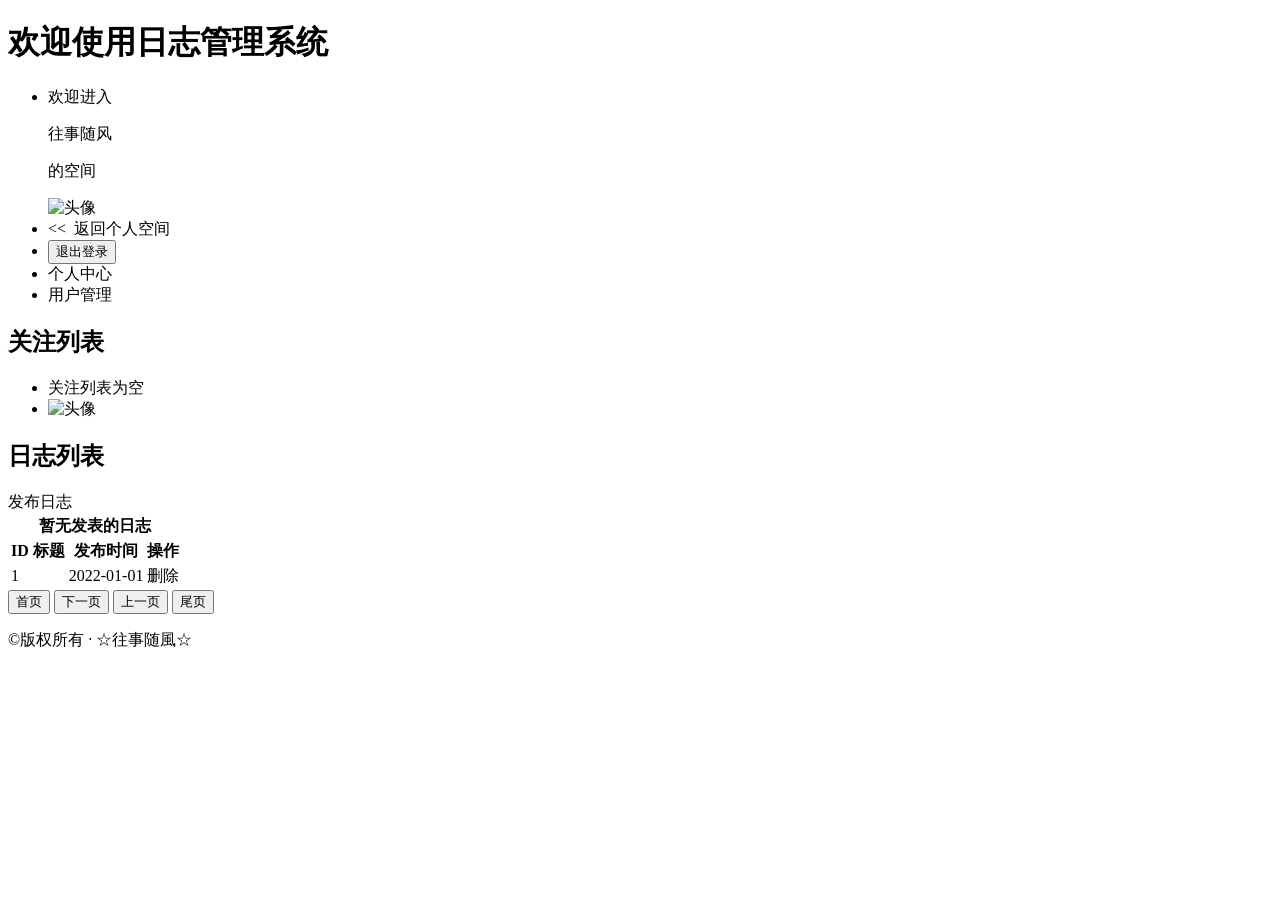
<file: topiczone/web/index.html>
<!DOCTYPE html>
<html lang="en" xmlns:th="http://www.thymeleaf.org">
<head>
    <meta charset="UTF-8">
    <meta http-equiv="X-UA-Compatible" content="IE=edge">
    <meta name="viewport" content="width=device-width, initial-scale=1.0">
    <link rel="stylesheet" th:href="@{/css/common.css}">
    <link rel="stylesheet" th:href="@{/css/index.css}">
    <link rel="icon" th:href="@{/imgs/icon/往事随风.jpg}">
    <title>home</title>
    <script th:src="@{/js/index.js}"></script>
</head>
<body>
<div class="topic-zone-wrapper">
    <!-- 顶部-->
    <div class="topic-zone-top">
        <h1 class="topic-zone-title">欢迎使用日志管理系统</h1>
        <div class="page-native">
            <ul>
                <li class="welcome-li">
                    <p class="welcome-title">欢迎进入</p>
                    <p th:text="|${session.friend.nickName}|" class="welcome-title userNickName">往事随风</p>
                    <p class="welcome-title">的空间</p>
                    <img th:src="@{|/imgs/${session.friend.headImage}|}" alt="头像" class="user-head-image">
                </li>
                <li>
                    <a th:if="${session.userBasic.id != session.friend.id}"
                       th:href="@{|/user.do?choice=friend&id=${session.userBasic.id}|}"
                       class="back-to-main">&lt;&lt;&ensp;返回个人空间</a>
                </li>
                <li>
                    <button th:if="${session.userBasic.id == session.friend.id}" th:data="${session.userBasic.nickName}"
                            th:onclick="|out(this.getAttribute('data'))|" class="login-out-btn">退出登录
                    </button>
                </li>
                <li>
                    <a th:if="${session.userBasic.id == session.friend.id}"
                       th:href="@{|/user.do?choice=personal&userBasicId=${session.userBasic.id}|}"
                       class="personal">个人中心</a>
                </li>
                <li>
                    <a th:if="${session.userBasic.id == session.friend.id}"
                       th:href="@{|/user.do?choice=friendManage&userBasicId=${session.userBasic.id}|}"
                       class="friend-manage">
                        用户管理
                    </a>
                </li>
            </ul>
        </div>
    </div>
    <!-- 中间内容区-->
    <div class="topic-zone-center">
        <!-- 好友列表-->
        <div class="topic-zone-friend-list-wrapper">
            <h2>关注列表</h2>
            <ul class="topic-zone-friend-list">
                <li th:if="${#lists.isEmpty(session.friend.friendList)}" class="friend-list-null">关注列表为空</li>
                <li th:unless="${#lists.isEmpty(session.friend.friendList)}"
                    th:each="friend : ${session.friend.friendList}">
                    <img th:src="@{|/imgs/${friend.headImage}|}" alt="头像" class="friend-head-image">
                    <a th:href="@{|/user.do?choice=friend&id=${friend.id}|}" th:text="${friend.nickName}"></a>
                </li>
            </ul>
        </div>
        <!-- 日志列表-->
        <div class="topic-zone-topic-list-wrapper">
            <h2>日志列表</h2>
            <a th:if="${session.userBasic.id == session.friend.id}"
               th:href="@{|/topic.do?choice=publishPage&id=${session.userBasic.id}|}" class="publish">发布日志</a>
            <table class="topic-zone-topic-table">
                <tr>
                    <th colspan="4" th:if="${#lists.isEmpty(session.friend.topicList)}">暂无发表的日志</th>
                </tr>
                <tr class="topic-zone-topic-table-head">
                    <th>ID</th>
                    <th>标题</th>
                    <th>发布时间</th>
                    <th th:if="${session.userBasic.id == session.friend.id}">操作</th>
                </tr>
                <tr th:unless="${#lists.isEmpty(session.friend.topicList)}"
                    th:each="topic : ${session.friend.topicList}">
                    <td th:text="${topic.getId()}">1</td>
                    <td class="topic-title">
                        <a th:href="@{|/topic.do?choice=topicDetail&id=${topic.id}&visitId=${session.userBasic.id}|}"
                           th:text="${topic.getTitle()}"></a>
                    </td>
                    <td th:text="${topic.getPublishDate()}">2022-01-01</td>
                    <td th:if="${session.userBasic.id == session.friend.id}"
                        th:data-title="${topic.title}"
                        th:onclick="|deleteTopic(${topic.id},${topic.author.id},this.getAttribute('data-title'))|"
                        class="delete">删除
                    </td>
                </tr>
            </table>
            <div class="page-btn-wrapper">
                <button th:onclick="|page(${session.friend.id},${1})|" th:disabled="${session.pageNumber == 1}">首页
                </button>
                <button th:onclick="|page(${session.friend.id},${session.pageNumber + 1})|"
                        th:disabled="${session.pageNumber == session.pageCount || session.pageCount == 0}">下一页
                </button>
                <button th:onclick="|page(${session.friend.id},${session.pageNumber - 1})|"
                        th:disabled="${session.pageNumber == 1}">上一页
                </button>
                <button th:onclick="|page(${session.friend.id},${session.pageCount})|"
                        th:disabled="${session.pageNumber == session.pageCount || session.pageCount == 0}">尾页
                </button>
            </div>
        </div>
    </div>
    <!-- 底部-->
    <div class="topic-zone-bottom">
        <p>&copy;版权所有 · ☆往事随風☆</p>
    </div>
</div>
</body>
</html>
</file>
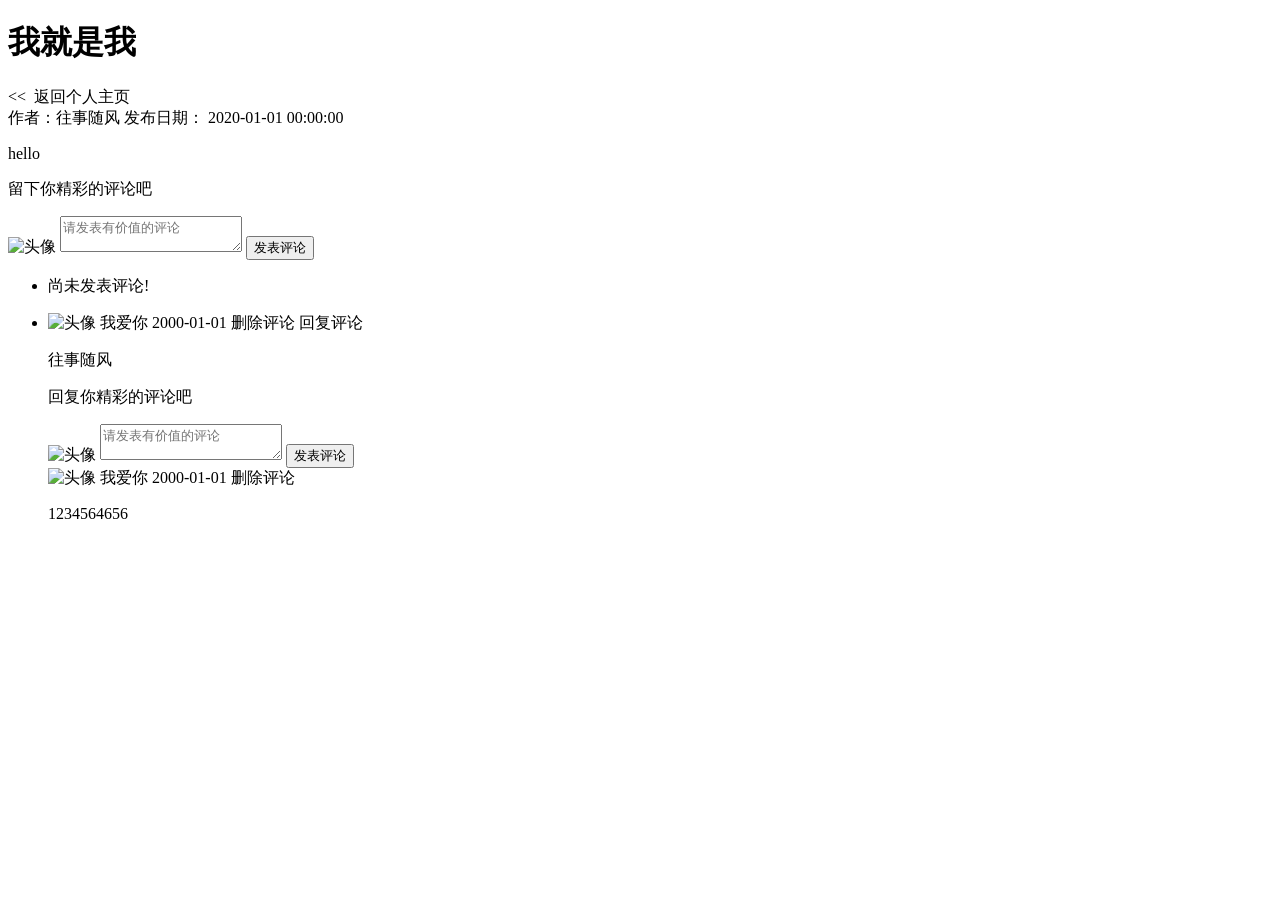
<file: topiczone/web/detail.html>
<!DOCTYPE html>
<html lang="en" xmlns:th="http://www.thymeleaf.org">
<head>
    <meta charset="UTF-8">

    <link rel="stylesheet" th:href="@{/css/common.css}">
    <link rel="stylesheet" th:href="@{/css/detail.css}">
    <link rel="icon" th:href="@{/imgs/icon/往事随风.jpg}">
    <title>detail</title>
    <script th:src="@{/js/detail.js}"></script>
</head>
<body>
<div class="topic-wrapper">
    <!-- 文章内容区-->
    <div class="topic-detail-wrapper">
        <!-- 标题-->
        <h1 th:text="${session.topic.title}">我就是我</h1>
        <div class="publish-detail">
            <a th:href="@{|/user.do?choice=friend&id=${session.userBasic.id}|}" class="back-to-main">&lt;&lt;&ensp;返回个人主页</a>
            <div class="publish-date">
                <span th:text="${session.topic.author.nickName}" class="topic-author">作者：往事随风</span>
                <span>发布日期：</span>
                <span th:text="${session.topic.publishDate}">2020-01-01 00:00:00</span>
            </div>
        </div>
        <span class="line"></span>
        <!-- 正文-->
        <p class="topic-content" th:text="${session.topic.content}">hello</p>
    </div>
    <!-- 评论区-->
    <div class="reply-wrapper">
        <p>留下你精彩的评论吧</p>
        <form th:action="@{/reply.do}" method="post" class="reply-form">
            <input type="hidden" name="choice" value="reply">
            <!-- 查看日志的用户的id-->
            <img th:src="@{|/imgs/${session.userBasic.headImage}|}" alt="头像">
            <textarea name="content" required class="topic-reply-area" placeholder="请发表有价值的评论"></textarea>
            <input type="submit" value="发表评论" class="reply-btn">
        </form>
    </div>
    <!-- 好友回复区-->
    <div class="reply-friend-area">
        <ul>
            <li th:if="${#lists.isEmpty(session.topic.replyList)}" class="no-reply">
                <p>尚未发表评论!</p>
            </li>
            <li th:unless="${#lists.isEmpty(session.topic.replyList)}" th:each="reply : ${session.topic.replyList}">
                <!-- 好友评论(一级评论)-->
                <div class="friend-reply">
                    <div class="reply-info">
                        <img th:src="@{|/imgs/${reply.author.headImage}|}" alt="头像">
                        <span th:text="${reply.author.nickName}" class="reply-nick-name">我爱你</span>
                        <span th:text="${reply.replyDate}" class="reply-date">2000-01-01</span>
                        <span th:if="${session.topic.author.id == session.visitId}"
                              th:author="${reply.author.nickName}"
                              th:onclick="|deleteReply(this.getAttribute('author'),${reply.id})|"
                              class="reply-delete">删除评论</span>
                        <span class="reply-comments">回复评论</span>
                    </div>
                    <p th:text="${reply.content}" class="reply-content">往事随风</p>
                    <!-- 回复评论框-->
                    <div class="host-reply-wrapper">
                        <p>回复你精彩的评论吧</p>
                        <form th:action="@{/reply.do}" method="post" class="reply-form">
                            <input type="hidden" name="choice" value="hostReply">
                            <input type="hidden" name="replyId" th:value="${reply.id}">
                            <img th:src="@{|/imgs/${session.userBasic.headImage}|}" alt="头像">
                            <textarea name="content" required class="topic-reply-area"
                                      placeholder="请发表有价值的评论"></textarea>
                            <input type="submit" value="发表评论" class="reply-btn">
                        </form>
                    </div>
                </div>
                <!-- 作者回复好友评论-->
                <div th:if="${reply.hostReply != null}" th:each="hostReply : ${reply.hostReply}" class="host-reply">
                    <!-- 展示回复的用户信息-->
                    <div class="host-reply-info">
                        <img th:src="@{|/imgs/${hostReply.author.headImage}|}" alt="头像">
                        <span th:text="|${hostReply.author.nickName} 回复 ${reply.author.nickName}|"
                              class="host-reply-nick-name">我爱你</span>
                        <span th:text="${hostReply.hostReplyDate}" class="host-reply-date">2000-01-01</span>
                        <span th:if="${session.topic.author.id == session.visitId}"
                              th:author="${hostReply.author.nickName}"
                              th:onclick="|deleteHostReply(this.getAttribute('author'),${hostReply.id})|"
                              class="host-reply-delete">删除评论</span>
                    </div>
                    <!-- 展示回复内容-->
                    <p th:text="${hostReply.content}" class="host-reply-content">1234564656</p>
                </div>
            </li>
        </ul>
    </div>
</div>
</body>
</html>
</file>
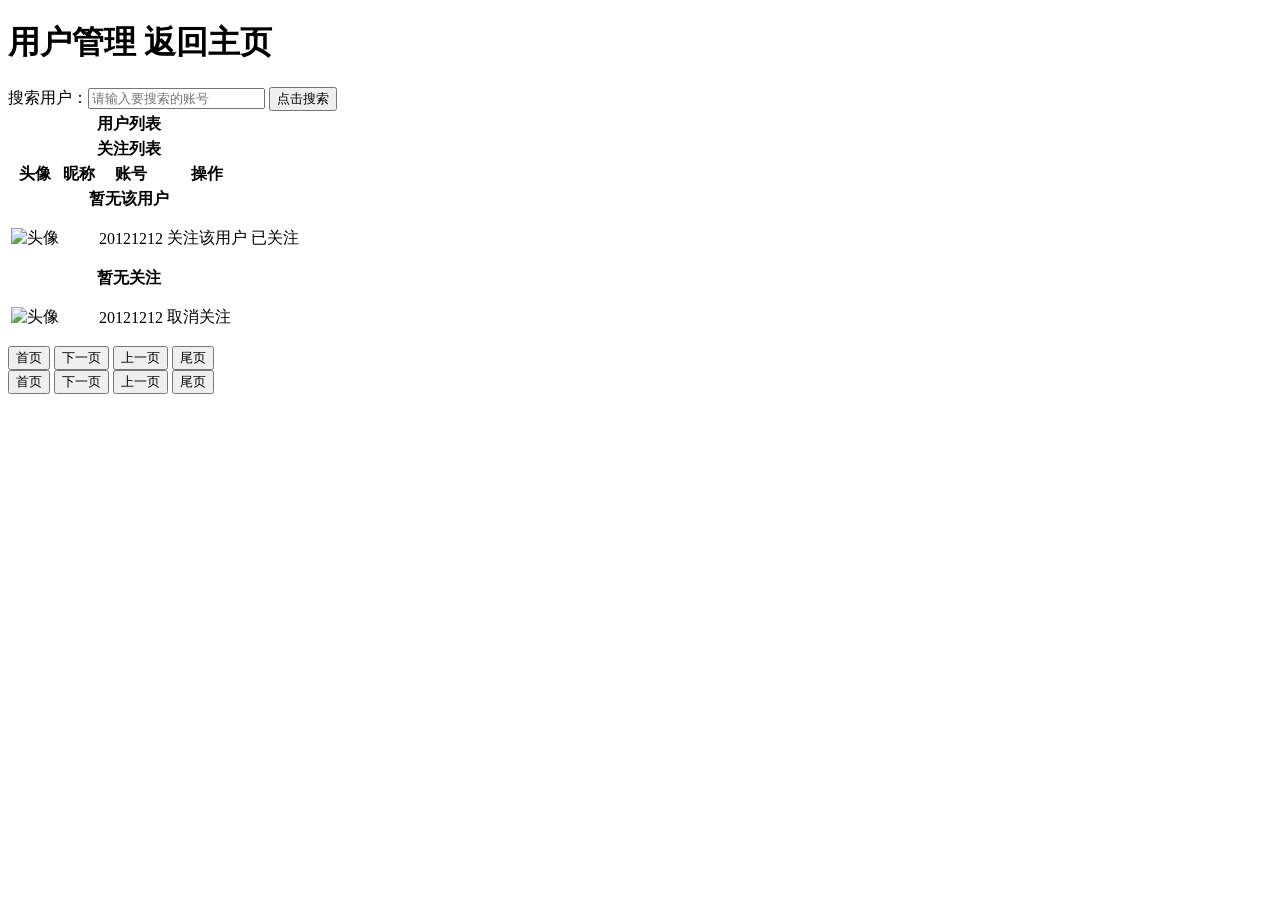
<file: topiczone/web/friendManage.html>
<!DOCTYPE html>
<html lang="en" xmlns:th="http://www.thymeleaf.org">
<head>
    <meta charset="UTF-8">
    <link rel="stylesheet" th:href="@{/css/common.css}">
    <link rel="stylesheet" th:href="@{/css/friendManage.css}">
    <link rel="icon" th:href="@{/imgs/icon/往事随风.jpg}">
    <title>friendManage</title>
    <script th:src="@{/js/friendManage.js}"></script>
</head>
<body>
<div class="friend-manage-wrapper">
    <div class="friend-manage-content">
        <h1 class="friend-manage-title">
            <span>用户管理</span>
            <a th:href="@{|/user.do?choice=friend&id=${session.userBasic.id}|}" class="back-to-main">返回主页</a>
        </h1>
        <form th:action="@{|/user.do?choice=friendManage&userBasicId=${session.userBasic.id}|}" method="post"
              class="search-form">
            <input type="hidden" name="mode" value="search">
            <input type="hidden" name="pageNumber" value="1">
            搜索用户：<input class="search-input" type="search" placeholder="请输入要搜索的账号" name="keyword">
            <input type="submit" value="点击搜索" class="search-btn">
        </form>
        <table class="friend-manage-table">
            <tr th:if="${session.flag}">
                <th colspan="4">用户列表</th>
            </tr>
            <tr th:unless="${session.flag}">
                <th colspan="4">关注列表</th>
            </tr>
            <tr>
                <th>头像</th>
                <th>昵称</th>
                <th>账号</th>
                <th>操作</th>
            </tr>
            <tr th:if="${#lists.isEmpty(session.userBasicList) && session.flag}">
                <th colspan="4">
                    暂无该用户
                </th>
            </tr>
            <tr th:if="${!(#lists.isEmpty(session.userBasicList)) && session.flag}"
                th:each="userBasic : ${session.userBasicList}">
                <td>
                    <img th:src="@{|/imgs/${userBasic.headImage}|}" alt="头像">
                </td>
                <td class="user-nickName">
                    <a th:href="@{|/user.do?choice=friend&id=${userBasic.id}|}" th:text="${userBasic.nickName}"></a>
                </td>
                <td th:text="${userBasic.loginId}">
                    <p>20121212</p>
                </td>
                <td th:if="${userBasic.addFriend}" class="add-friend">
                    <a th:data="${userBasic.nickName}"
                       th:onclick="|addFriend(${session.userBasic.id},${userBasic.id},this.getAttribute('data'))|">关注该用户</a>
                </td>
                <td th:unless="${userBasic.addFriend}">
                    已关注
                </td>
            </tr>

            <tr th:if="${#lists.isEmpty(session.friendList) && !session.flag}">
                <th colspan="4">
                    暂无关注
                </th>
            </tr>
            <tr th:if="${!(#lists.isEmpty(session.friendList)) && !session.flag}" th:each="friend : ${session.friendList}">
                <td>
                    <img th:src="@{|/imgs/${friend.headImage}|}" alt="头像">
                </td>
                <td class="friend-nickName">
                    <a th:href="@{|/user.do?choice=friend&id=${friend.id}|}" th:text="${friend.nickName}"></a>
                </td>
                <td th:text="${friend.loginId}">
                    <p>20121212</p>
                </td>
                <td class="delete-friend">
                    <a th:data="${friend.nickName}"
                       th:onclick="|deleteFriend(${friend.id},${session.userBasic.id},this.getAttribute('data'))|">取消关注</a>
                </td>
            </tr>
        </table>
        <!-- 搜索结果的分页按钮-->
        <div th:if="${session.flag}" th:onclick="" class="page-btn-wrapper">
            <button th:keyword="${session.keyword}"
                    th:onclick="|searchPage('search',this.getAttribute('keyword'),${session.userBasic.id},${1})|"
                    th:disabled="${session.userPageNumber == 1}">首页
            </button>
            <button th:keyword="${session.keyword}"
                    th:onclick="|searchPage('search',this.getAttribute('keyword'),${session.userBasic.id},${session.userPageNumber + 1})|"
                    th:disabled="${session.userPageNumber == session.userPageCount}">
                下一页
            </button>
            <button th:keyword="${session.keyword}"
                    th:onclick="|searchPage('search',this.getAttribute('keyword'),${session.userBasic.id},${session.userPageNumber - 1})|"
                    th:disabled="${session.userPageNumber == 1}">
                上一页
            </button>
            <button th:keyword="${session.keyword}"
                    th:onclick="|searchPage('search',this.getAttribute('keyword'),${session.userBasic.id},${session.userPageCount})|"
                    th:disabled="${session.userPageNumber == session.userPageCount}">
                尾页
            </button>
        </div>
        <!-- 好友列表的分页按钮-->
        <div th:unless="${session.flag}" th:onclick="" class="page-btn-wrapper">
            <button th:onclick="|friendPage(${session.userBasic.id},${1})|"
                    th:disabled="${session.friendPageNumber == 1}">首页</button>
            <button th:onclick="|friendPage(${session.userBasic.id},${session.friendPageNumber + 1})|"
                    th:disabled="${session.friendPageNumber == session.friendPageCount || session.friendPageCount == 0}">下一页</button>
            <button th:onclick="|friendPage(${session.userBasic.id},${session.friendPageNumber - 1})|"
                    th:disabled="${session.friendPageNumber == 1}">上一页</button>
            <button th:onclick="|friendPage(${session.userBasic.id},${session.friendPageCount})|"
                    th:disabled="${session.friendPageNumber == session.friendPageCount || session.friendPageCount == 0}">尾页</button>
        </div>
    </div>
</div>
</body>
</html>
</file>
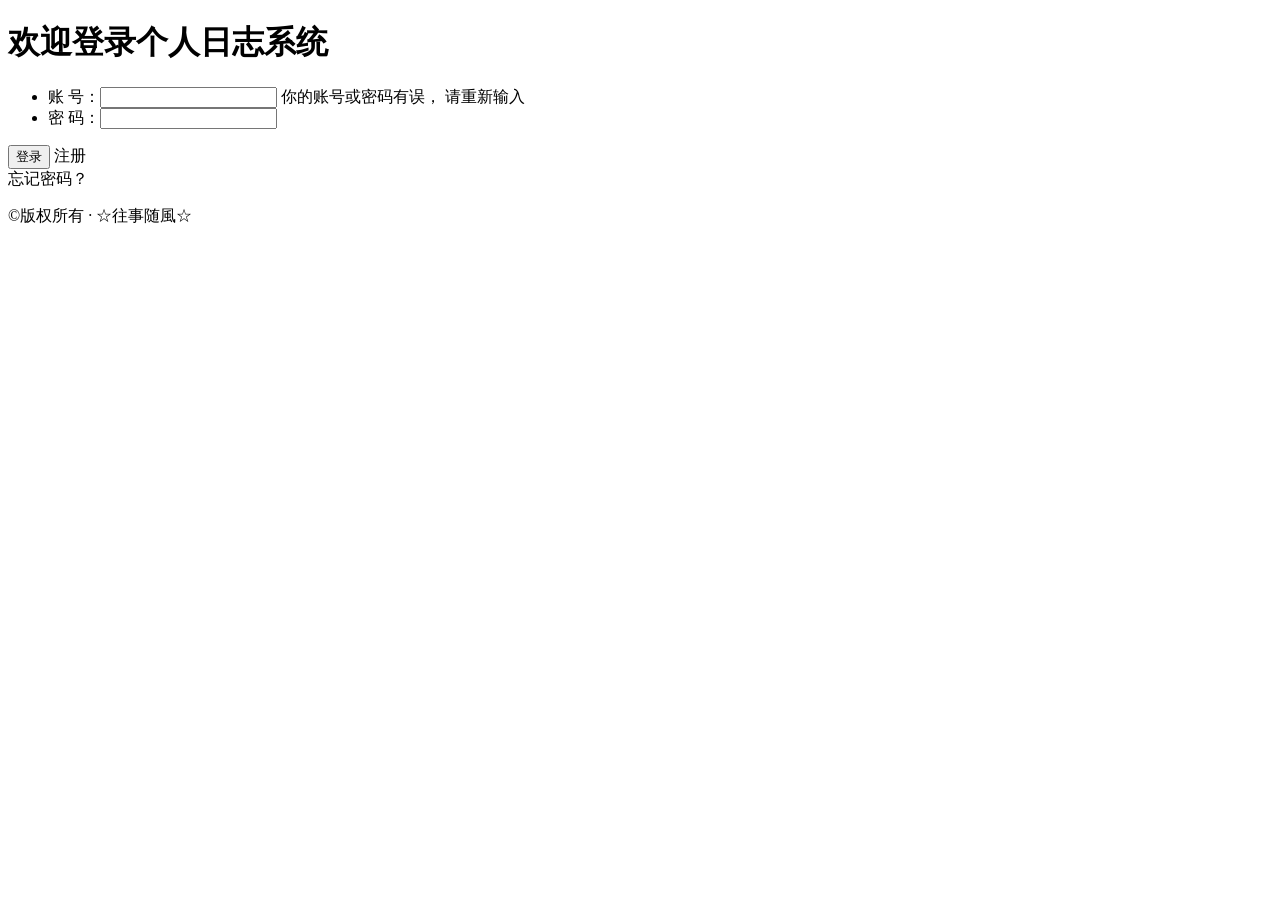
<file: topiczone/web/login.html>
<!DOCTYPE html>
<html lang="en" xmlns:th="http://www.thymeleaf.org">
<head>
    <meta charset="UTF-8">
    <meta http-equiv="X-UA-Compatible" content="IE=edge">
    <meta name="viewport" content="width=device-width, initial-scale=1.0">
    <link rel="stylesheet" th:href="@{/css/common.css}">
    <link rel="stylesheet" th:href="@{/css/login.css}">
    <link rel="icon" th:href="@{/imgs/icon/往事随风.jpg}">
    <title>login</title>
    <script th:src="@{/js/login.js}"></script>
</head>
<body>
<div class="login-out-wrapper">
    <div class="login-container">
        <h1 class="login-title">欢迎登录个人日志系统</h1>
        <form th:action="@{/user.do}" method="post" name="login-form"
              class="login-form">
            <input type="hidden" name="choice" value="login">
            <input type="hidden" name="mode" value="login">
            <ul class="login-login-list">
                <li>
                    账 号：<input type="number" name="loginId" class="login-id">
                    <span th:if="${session.loginError}" class="login-validation validation">
                        你的账号或密码有误，
                        请重新输入
                    </span>
                </li>
                <li>
                    密 码：<input type="password" name="password" class="login-password">
                </li>
            </ul>
            <div class="login-login-btn-wrapper">
                <div class="btn">
                    <input type="submit" value="登录" class="login-btn">
                    <a th:href="@{/user.do?choice=intoRegister}" class="register-btn">注册</a>
                </div>
                <a th:href="@{/user.do?choice=intoRecoverPassword}" class="forget-password">忘记密码？</a>
            </div>
        </form>
        <p class="copy">&copy;版权所有 · ☆往事随風☆</p>
    </div>
</div>
</body>
</html>
</file>
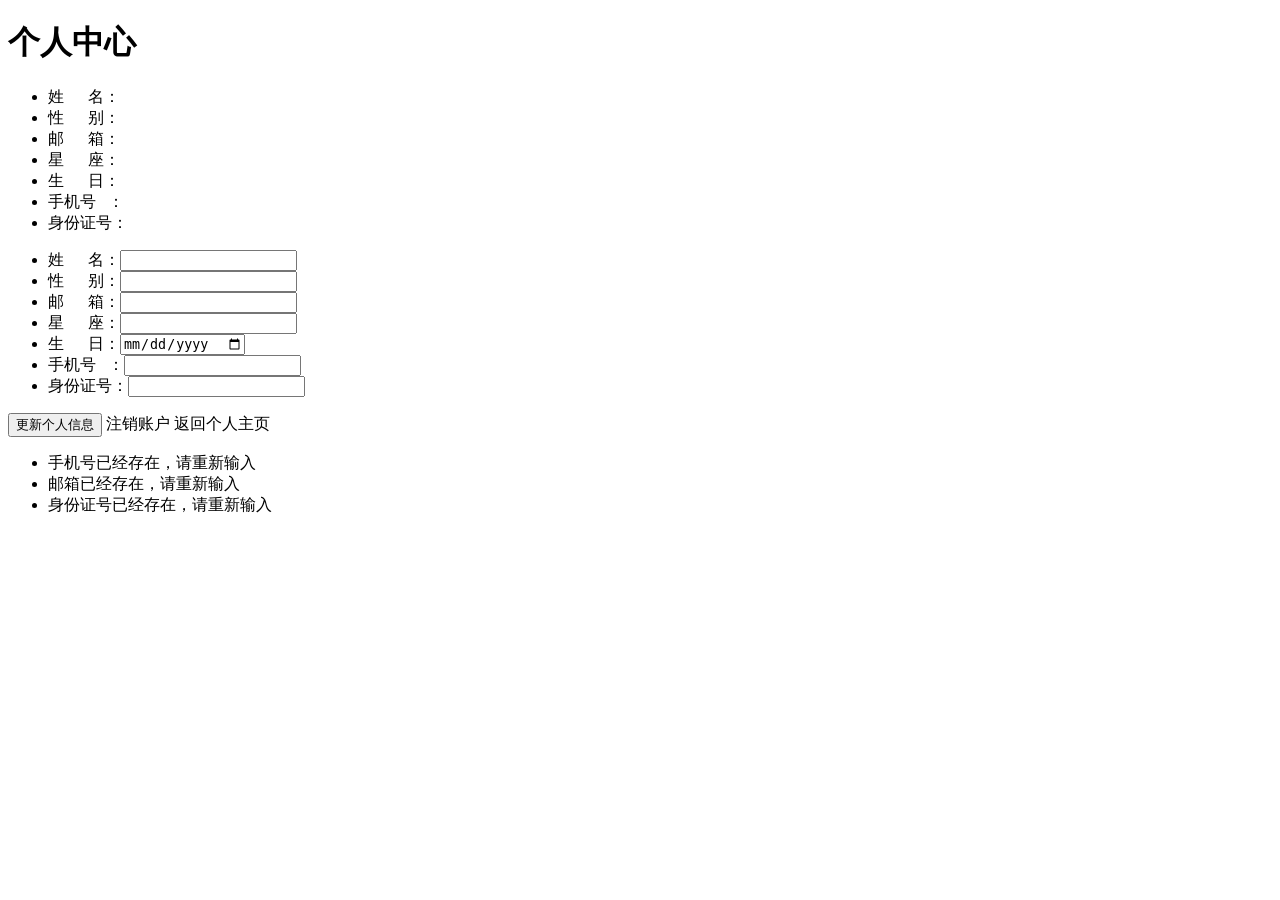
<file: topiczone/web/personal.html>
<!DOCTYPE html>
<html lang="en" xmlns:th="http://www.thymeleaf.org">
<head>
    <meta charset="UTF-8">
    <meta http-equiv="X-UA-Compatible" content="IE=edge">
    <meta name="viewport" content="width=device-width, initial-scale=1.0">
    <link rel="stylesheet" th:href="@{/css/common.css}">
    <link rel="stylesheet" th:href="@{/css/personal.css}">
    <link rel="icon" th:href="@{/imgs/icon/往事随风.jpg}">
    <title>personal</title>

    <script th:src="@{/js/personal.js}"></script>
</head>
<body>
<div class="personal-wrapper">
    <h1 class="personal-title">个人中心</h1>
    <div class="personal-show-update">
        <ul th:if="${session.userDetail != null}" class="personal-show">
            <li>
                姓&ensp;&ensp;&ensp;名：
                <span th:text="${session.userDetail.getRealName()}"></span>
            </li>
            <li>
                性&ensp;&ensp;&ensp;别：<span th:text="${session.userDetail.getSex()}"></span><br>
            </li>
            <li>
                邮&ensp;&ensp;&ensp;箱：<span th:text="${session.userDetail.getEmail()}"></span><br>
            </li>
            <li>
                星&ensp;&ensp;&ensp;座：<span th:text="${session.userDetail.getStar()}"></span><br>
            </li>
            <li>
                生&ensp;&ensp;&ensp;日：<span th:text="${session.userDetail.getBirth()}"></span><br>
            </li>
            <li>
                手机号&ensp; ：<span th:text="${session.userDetail.getPhone()}"></span><br>
            </li>
            <li>
                身份证号：<span th:text="${session.userDetail.getIDNumber()}"></span><br>
            </li>
        </ul>
        <form th:action="@{/user.do}" method="post" class="personal-form">
            <input type="hidden" name="choice" value="updatePersonal">
            <input type="hidden" name="mode" value="personal">
            <input type="hidden" name="userBasicId" th:value="${session.userBasic.id}">
            <ul>
                <li>
                    姓&ensp;&ensp;&ensp;名：<input type="text" name="name" class="name">
                </li>
                <li>
                    性&ensp;&ensp;&ensp;别：<input type="text" name="sex" class="sex">
                </li>
                <li>
                    邮&ensp;&ensp;&ensp;箱：<input type="email" autocomplete="off" name="email" class="email">
                </li>
                <li>
                    星&ensp;&ensp;&ensp;座：<input type="text" name="star" class="star">
                </li>
                <li>
                    生&ensp;&ensp;&ensp;日：<input type="date" name="birth" class="birth">
                </li>
                <li>
                    手机号&ensp; ：<input type="tel" autocomplete="off" name="phone" class="phone">
                </li>
                <li>
                    身份证号：<input type="text" autocomplete="off" name="cardId" class="cardId">
                </li>
            </ul>
            <div class="btn-wrapper">
                <input type="submit" value="更新个人信息" class="personal-btn">
                <a th:user="${session.userBasic.nickName}"
                   th:onclick="|shutAccount(this.getAttribute('user'),${session.userBasic.id})|" class="shut-account">注销账户</a>
                <a th:href="@{|/user.do?choice=friend&id=${session.userBasic.id}|}" class="back-to-main">返回个人主页</a>
            </div>
            <ul class="error-message" th:if="${session.errorMap != null}" th:each="errorMap : ${session.errorMap}">
                <li th:if="${errorMap.key == 'phoneError'}" class="phone-error">手机号已经存在，请重新输入</li>
                <li th:if="${errorMap.key == 'emailError'}" class="email-error">邮箱已经存在，请重新输入</li>
                <li th:if="${errorMap.key == 'cardIdError'}" class="card-id-error">身份证号已经存在，请重新输入</li>
            </ul>
        </form>
    </div>
</div>
</body>
</html>
</file>
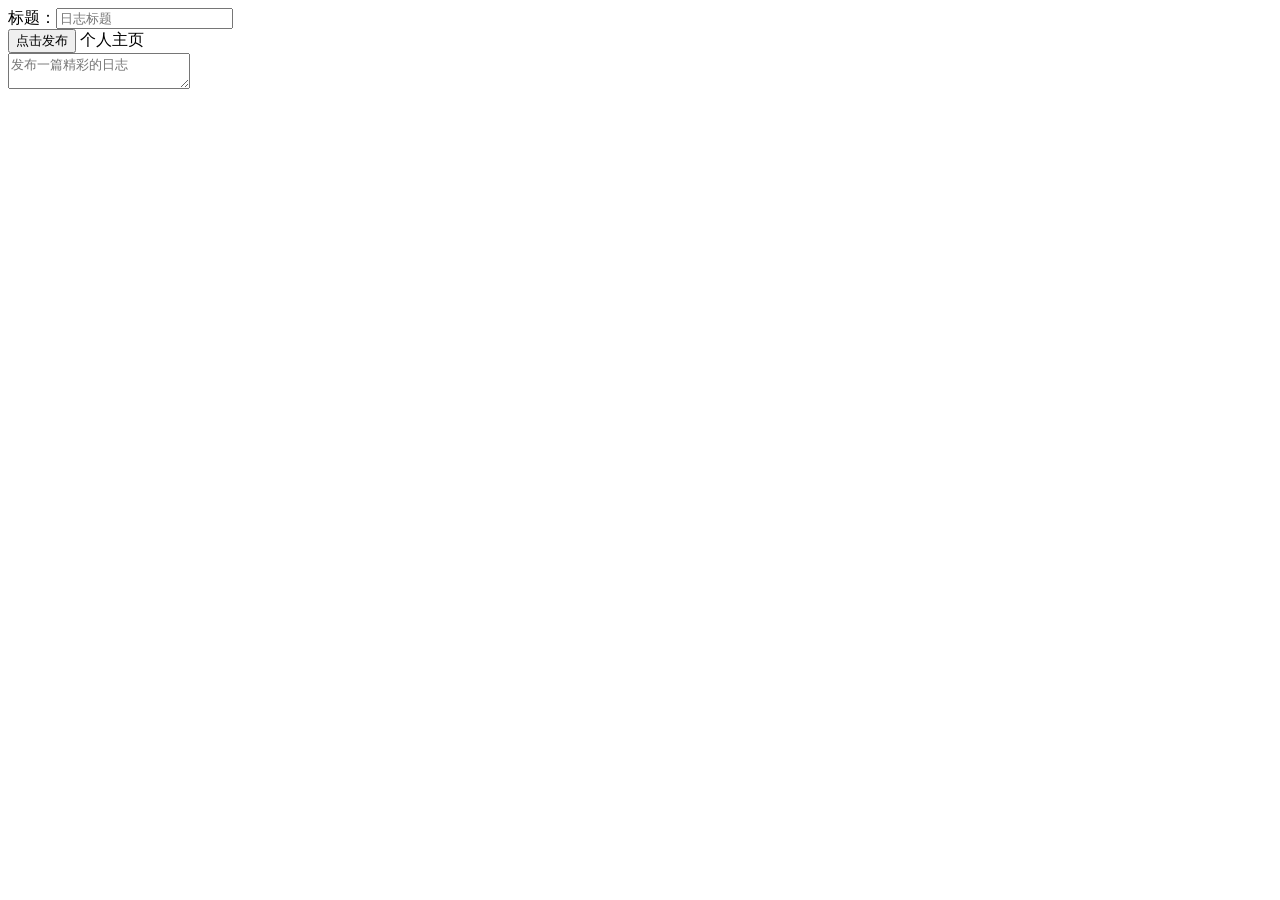
<file: topiczone/web/publish.html>
<!DOCTYPE html>
<html lang="en" xmlns:th="http://www.thymeleaf.org">
<head>
    <meta charset="UTF-8">
    <meta http-equiv="X-UA-Compatible" content="IE=edge">
    <meta name="viewport" content="width=device-width, initial-scale=1.0">
    <link rel="icon" th:href="@{/imgs/icon/往事随风.jpg}">
    <link rel="stylesheet" th:href="@{/css/common.css}">
    <link rel="stylesheet" th:href="@{/css/publish.css}">
    <title>publish</title>

    <script th:src="@{/js/publish.js}"></script>
</head>
<body>
    <div class="publish-wrapper">
        <form th:action="@{/topic.do}" method="post" class="publish-form">
            <input type="hidden" name="choice" value="publish">
            <!-- 标题-->
            <div class="title-wrapper">
                <div class="title-input">
                    标题：<input type="text" name="title"placeholder="日志标题" class="topic-title">
                </div>
                <input type="submit" value="点击发布" class="publish-btn">
                <a th:href="@{|/user.do?choice=friend&id=${session.authorId}|}" class="back-to-main">个人主页</a>
            </div>
            <span class="line"></span>
            <!-- 内容-->
            <div class="content-wrapper">
                 <textarea name="content" id="content" placeholder="发布一篇精彩的日志"></textarea>
            </div>
        </form>
    </div>
</body>
</html>
</file>
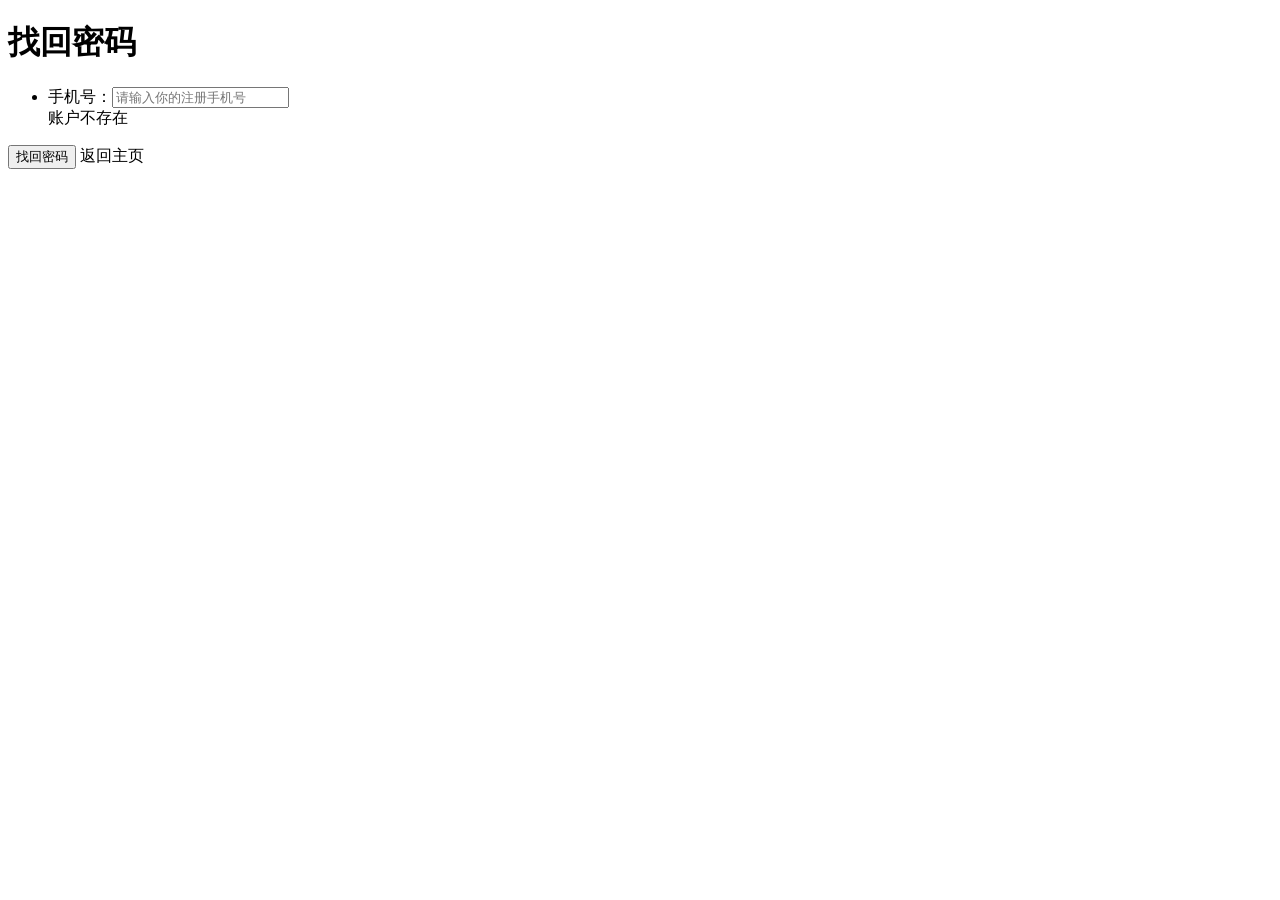
<file: topiczone/web/recoverPassword.html>
<!DOCTYPE html>
<html lang="en" xmlns:th="http://www.thymeleaf.org">
<head>
    <meta charset="UTF-8">
    <meta http-equiv="X-UA-Compatible" content="IE=edge">
    <meta name="viewport" content="width=device-width, initial-scale=1.0">
    <link rel="stylesheet" th:href="@{/css/common.css}">
    <link rel="stylesheet" th:href="@{/css/recoverPassword.css}">
    <link rel="icon" th:href="@{/imgs/icon/往事随风.jpg}">
    <title>recoverPassword</title>

    <script th:src="@{/js/recoverPassword.js}"></script>
</head>
<body>
<div class="password-wrapper">
    <h1 class="password-title">找回密码</h1>
    <form th:action="@{/user.do}" method="post" class="password-form">
        <input type="hidden" name="choice" value="recoverPassword">
        <input type="hidden" name="mode" value="recoverPassword">
        <ul class="password-list">
            <li>
                手机号：<input type="tel" placeholder="请输入你的注册手机号" autocomplete="off" name="phone" class="phone">
            </li>
            <span th:if="${session.recoverPasswordError}" class="recover-password-error">账户不存在</span>
        </ul>
        <div class="btn">
            <input type="submit" value="找回密码" class="recover-password-btn">
            <a th:href="@{/user.do?choice=intoLogin}" class="back-to-main">返回主页</a>
        </div>
    </form>
</div>
</body>
</html>
</file>
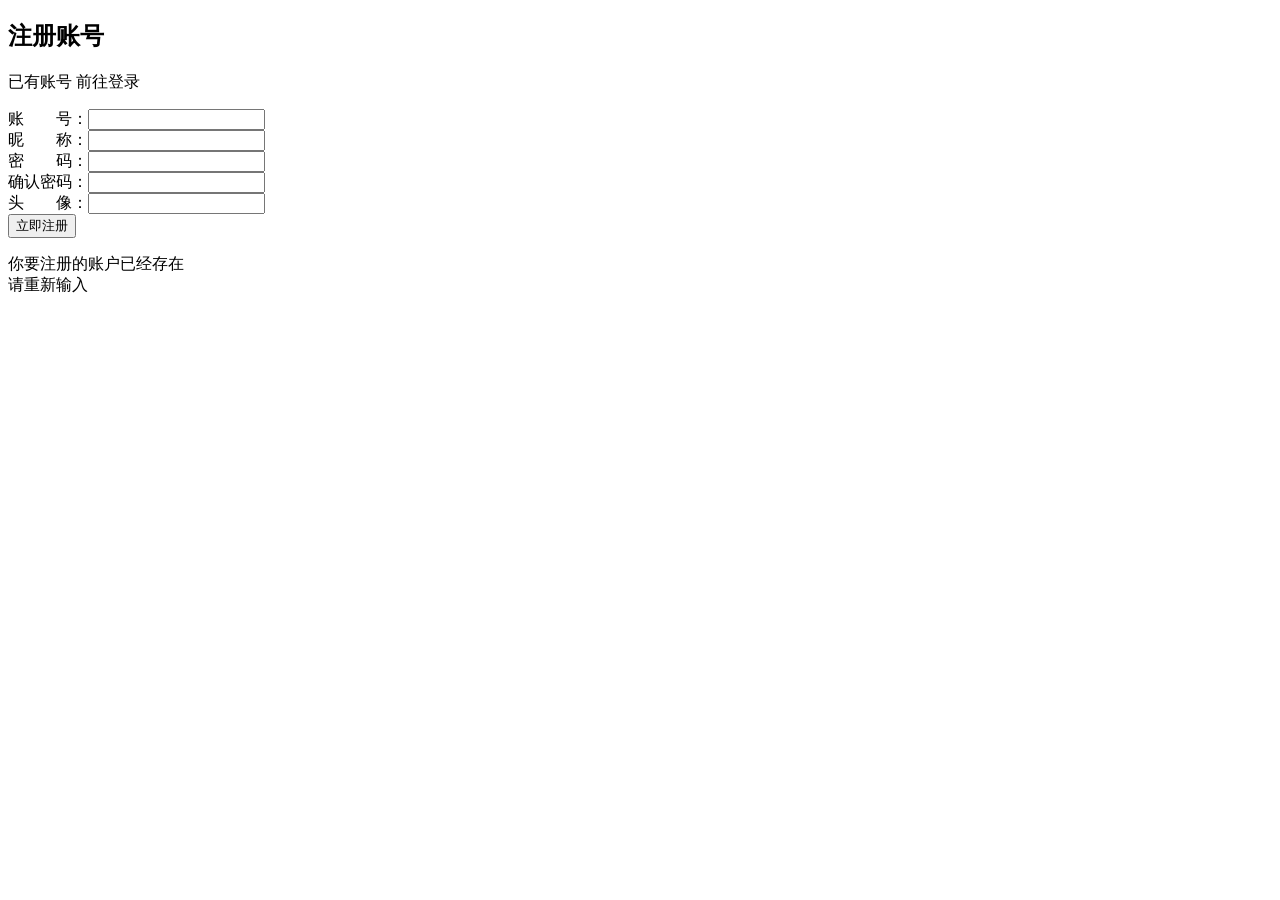
<file: topiczone/web/register.html>
<!DOCTYPE html>
<html lang="en" xmlns:th="http://www.thymeleaf.org">
<head>
    <meta charset="UTF-8">
    <meta http-equiv="X-UA-Compatible" content="IE=edge">
    <meta name="viewport" content="width=device-width, initial-scale=1.0">
    <link rel="stylesheet" th:href="@{/css/common.css}">
    <link rel="stylesheet" th:href="@{/css/register.css}">
    <link rel="icon" th:href="@{/imgs/icon/往事随风.jpg}">
    <title>register</title>

    <script th:src="@{/js/register.js}"></script>
</head>
<body>
<div class="register-wrapper">
    <div class="register-title-wrapper">
        <h2>
            注册账号
        </h2>
        <p class="login">
            <span>已有账号</span>
            <a th:href="@{/user.do?choice=intoLogin}" id="go-login">前往登录</a>
        </p>
    </div>
    <form th:action="@{/user.do}" method="post" class="register-form">
        <input type="hidden" name="choice" value="register">
        <input type="hidden" name="mode" value="register">
        账&ensp;&ensp;&ensp;&ensp;号：<input type="number" name="loginId" class="input loginId"><br>

        昵&ensp;&ensp;&ensp;&ensp;称：<input type="text" name="nickName" class="input nickName"><br>

        密&ensp;&ensp;&ensp;&ensp;码：<input type="password" name="password" class="input password"><br>

        确认密码：<input type="password" class="input password1"><br>

        头&ensp;&ensp;&ensp;&ensp;像：<input type="text" name="headImage" class="input headImage"><br>

        <input type="submit" value="立即注册" class="register-btn">
    </form>
    <p th:if="${session.registerError}" class="register-validation">
        你要注册的账户已经存在 <br>
        请重新输入
    </p>
</div>
</body>
</html>
</file>
